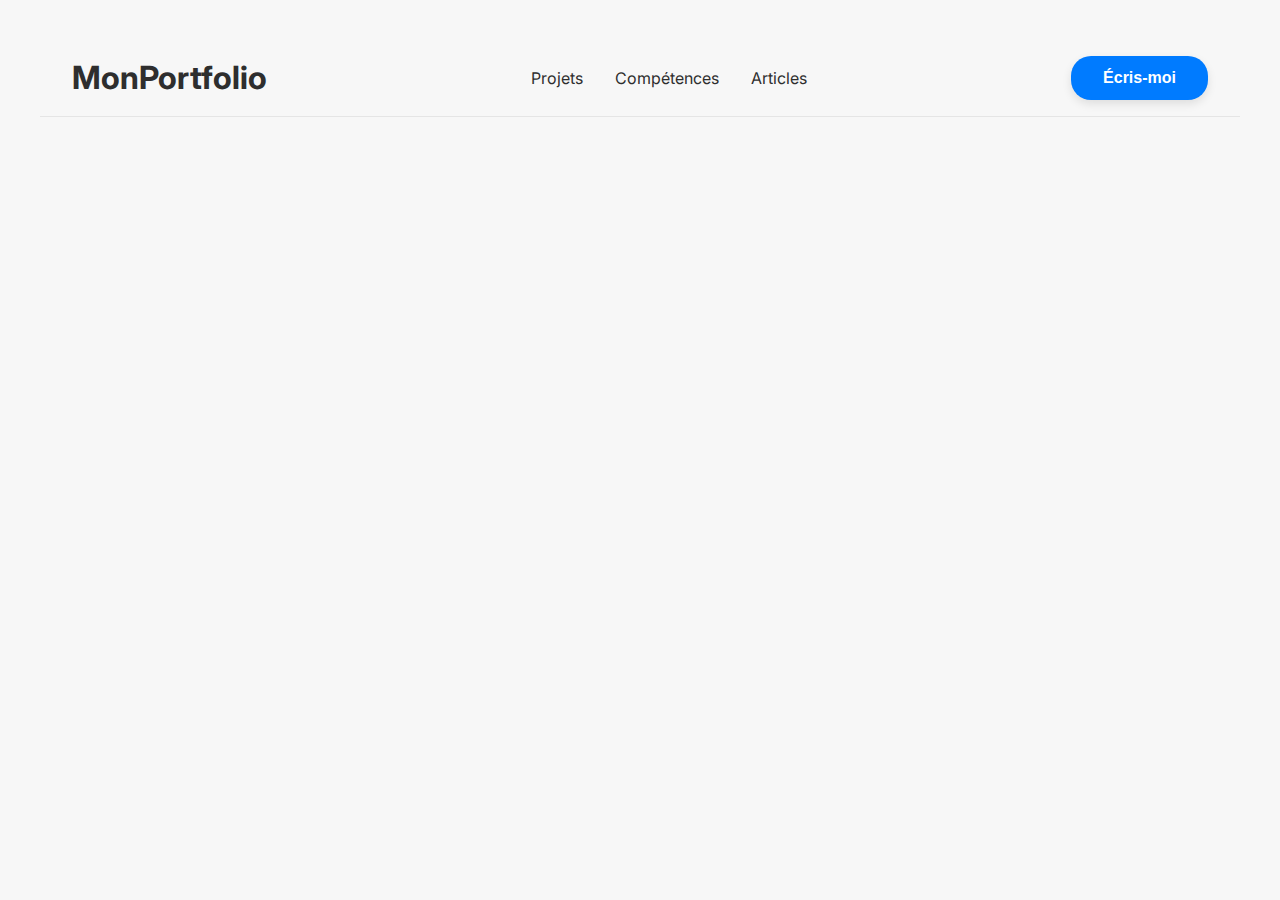
<file: index.html>
<!doctype html>
<html lang="en">
  <head>
    <meta charset="UTF-8" />
    <link href="https://fonts.googleapis.com/css2?family=Inter:wght@400;700&family=Poppins:wght@400;700&display=swap" rel="stylesheet">
    <meta name="viewport" content="width=device-width, initial-scale=1.0" />
    <title>Vite + React</title>
    <script type="module" crossorigin src="/assets/index-fzDO367M.js"></script>
    <link rel="stylesheet" crossorigin href="/assets/index-kRgnjSZr.css">
  </head>
  <body>
    <div id="root"></div>
  </body>
</html>
</file>
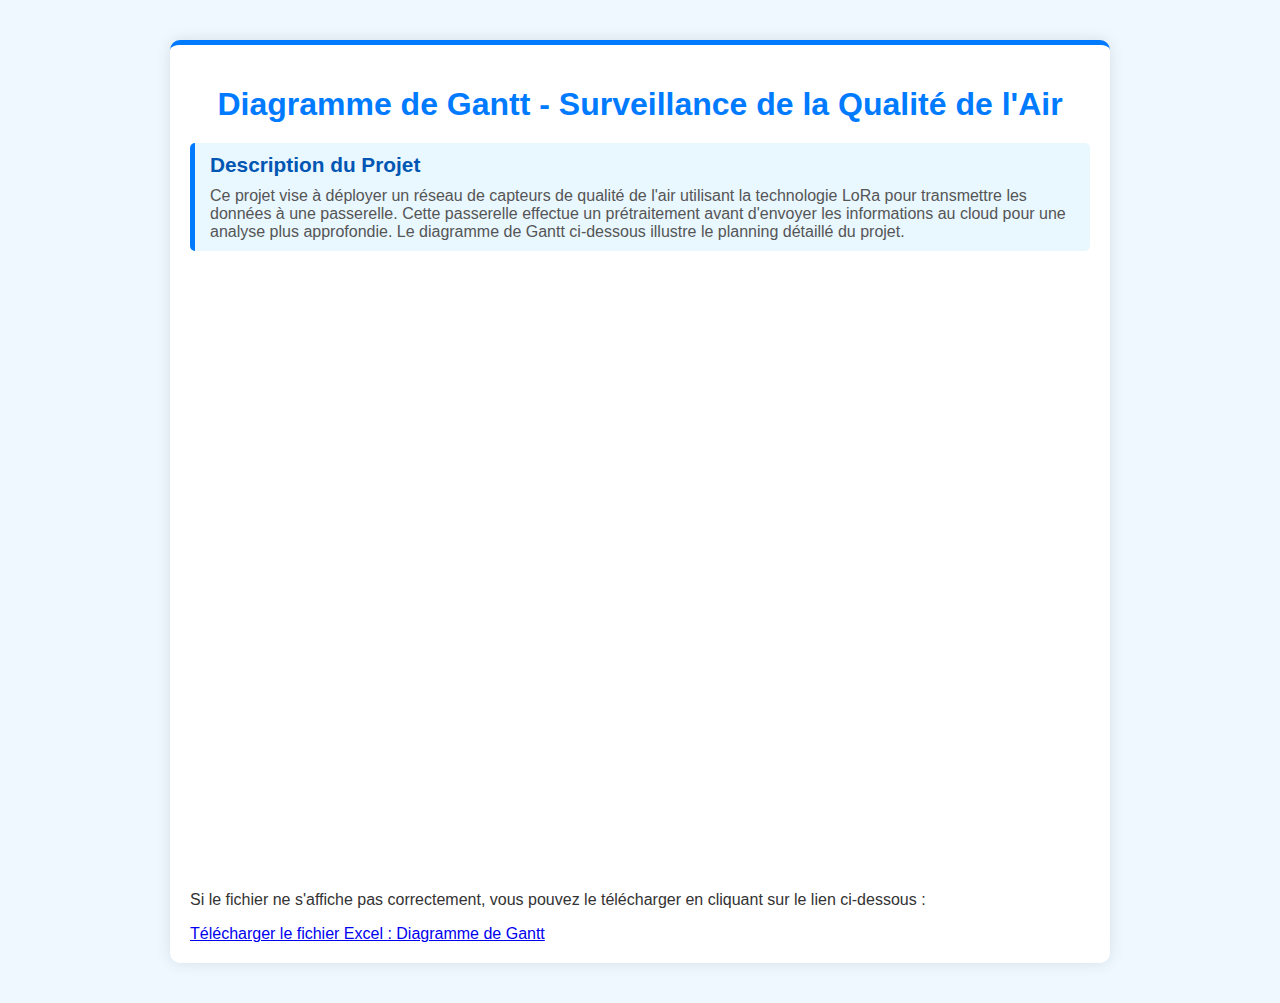
<file: planification.html>
<!DOCTYPE html>
<html lang="fr">
<head>
    <meta charset="UTF-8">
    <meta name="viewport" content="width=device-width, initial-scale=1.0">
    <title>Diagramme de Gantt - Surveillance de la Qualité de l'Air</title>
    <style>
        body {
            font-family: 'Segoe UI', Tahoma, Geneva, Verdana, sans-serif;
            background-color: #f0f8ff;
            margin: 0;
            padding: 0;
            color: #333;
        }

        .container {
            background: #ffffff;
            max-width: 900px;
            margin: 40px auto;
            padding: 20px;
            border-radius: 10px;
            box-shadow: 0 0 15px rgba(0, 0, 0, 0.1);
            border-top: 5px solid #007BFF;
        }

        h1 {
            text-align: center;
            color: #007BFF;
            font-size: 2em;
            margin-bottom: 20px;
            font-weight: bold;
        }

        .info-box {
            background-color: #e9f7ff;
            border-left: 5px solid #007BFF;
            padding: 10px 15px;
            margin-bottom: 20px;
            border-radius: 5px;
        }

        .info-box h2 {
            margin: 0;
            font-size: 1.3em;
            color: #0056b3;
        }

        .info-box p {
            margin: 10px 0 0;
            font-size: 1em;
            color: #555;
        }
    </style>
</head>
<body>
    <div class="container">
        <h1>Diagramme de Gantt - Surveillance de la Qualité de l'Air</h1>
        
        <div class="info-box">
            <h2>Description du Projet</h2>
            <p>
                Ce projet vise à déployer un réseau de capteurs de qualité de l'air utilisant la technologie LoRa pour transmettre les données à une passerelle. Cette passerelle effectue un prétraitement avant d'envoyer les informations au cloud pour une analyse plus approfondie. Le diagramme de Gantt ci-dessous illustre le planning détaillé du projet.
            </p>
        </div>

        <iframe 
            src="https://view.officeapps.live.com/op/embed.aspx?src=https://raw.githubusercontent.com/Abib-web/Abib-web.github.io/main/planification.xlsx" 
            width="100%" 
            height="600px" 
            frameborder="0">
        </iframe>
        
        <p>
            Si le fichier ne s'affiche pas correctement, vous pouvez le télécharger en cliquant sur le lien ci-dessous :
        </p>
        <a href="https://raw.githubusercontent.com/Abib-web/Abib-web.github.io/main/planification.xlsx" target="_blank" class="download-link">Télécharger le fichier Excel : Diagramme de Gantt</a>
    </div>
</body>
</html>
</file>
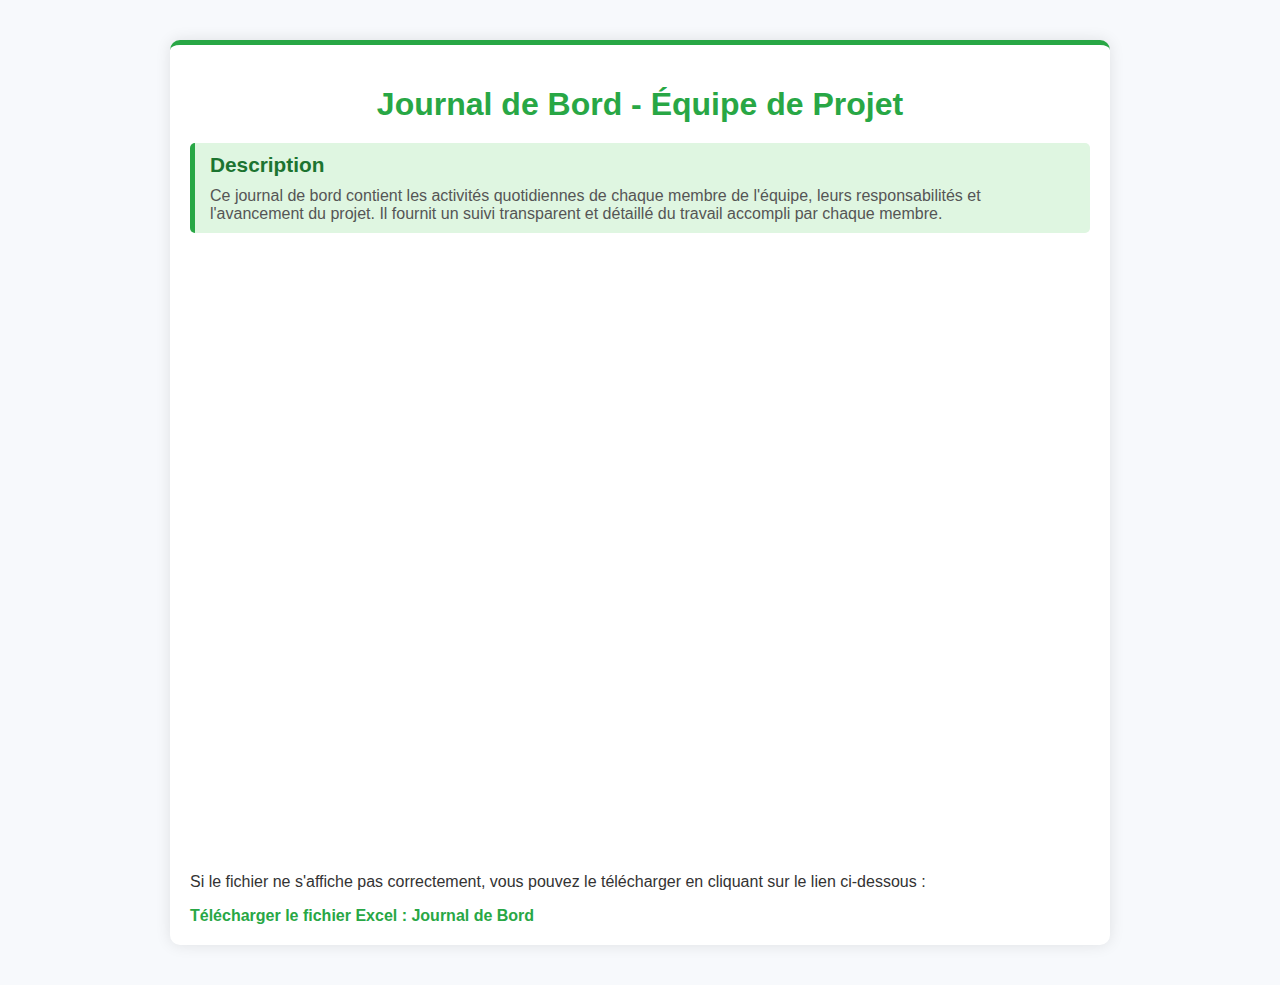
<file: ancien/journal_de_bord.html>
<!DOCTYPE html>
<html lang="fr">
<head>
    <meta charset="UTF-8">
    <meta name="viewport" content="width=device-width, initial-scale=1.0">
    <title>Journal de Bord - Équipe de Projet</title>
    <style>
        body {
            font-family: 'Segoe UI', Tahoma, Geneva, Verdana, sans-serif;
            background-color: #f7f9fc;
            margin: 0;
            padding: 0;
            color: #333;
        }

        .container {
            background: #ffffff;
            max-width: 900px;
            margin: 40px auto;
            padding: 20px;
            border-radius: 10px;
            box-shadow: 0 0 15px rgba(0, 0, 0, 0.1);
            border-top: 5px solid #28a745;
        }

        h1 {
            text-align: center;
            color: #28a745;
            font-size: 2em;
            margin-bottom: 20px;
            font-weight: bold;
        }

        .info-box {
            background-color: #dff6e1;
            border-left: 5px solid #28a745;
            padding: 10px 15px;
            margin-bottom: 20px;
            border-radius: 5px;
        }

        .info-box h2 {
            margin: 0;
            font-size: 1.3em;
            color: #1c7430;
        }

        .info-box p {
            margin: 10px 0 0;
            font-size: 1em;
            color: #555;
        }

        .download-link {
            color: #28a745;
            text-decoration: none;
            font-weight: bold;
        }

        .download-link:hover {
            text-decoration: underline;
        }
    </style>
</head>
<body>
    <div class="container">
        <h1>Journal de Bord - Équipe de Projet</h1>
        
        <div class="info-box">
            <h2>Description</h2>
            <p>
                Ce journal de bord contient les activités quotidiennes de chaque membre de l'équipe, leurs responsabilités et l'avancement du projet. Il fournit un suivi transparent et détaillé du travail accompli par chaque membre.
            </p>
        </div>

        <iframe 
            src="https://view.officeapps.live.com/op/embed.aspx?src=https://raw.githubusercontent.com/Abib-web/Abib-web.github.io/main/journal_de_bord.xlsx" 
            width="100%" 
            height="600px" 
            frameborder="0">
        </iframe>
        
        <p>
            Si le fichier ne s'affiche pas correctement, vous pouvez le télécharger en cliquant sur le lien ci-dessous :
        </p>
        <a href="https://raw.githubusercontent.com/Abib-web/Abib-web.github.io/main/journal_de_bord.xlsx" target="_blank" class="download-link">Télécharger le fichier Excel : Journal de Bord</a>
    </div>
</body>
</html>
</file>
<file: assets/index-kRgnjSZr.css>
body{background-color:#f7f7f7;color:#2e2e2e;font-family:Inter,Poppins,sans-serif}a{color:#007bff;text-decoration:none;transition:color .3s ease}a:hover{color:#10b981}button{background-color:#007bff;color:#fff;border:none;padding:.5rem 1rem;border-radius:5px;cursor:pointer;transition:background-color .3s ease}button:hover{background-color:#10b981}.hero{display:flex;align-items:center;justify-content:space-between;padding:3rem 5rem;background-color:#f7f7f7;color:#2e2e2e}.hero-content{flex:1;max-width:50%}.hero-content h1{font-size:2.5rem;margin-bottom:1rem}.hero-content h2{font-size:2rem;color:#007bff}.hero-content p{font-size:1.2rem;margin-bottom:1.5rem}.hero-buttons button{background-color:#007bff;color:#fff;border:none;padding:.8rem 1.5rem;margin-right:1rem;border-radius:8px;cursor:pointer;transition:background-color .3s ease}.hero-buttons button:hover{background-color:#10b981}.hero-visuals{flex:1;display:flex;justify-content:center;align-items:center;position:relative}.hero-visuals .hero-image{width:250px;height:auto;border-radius:50%;box-shadow:0 5px 15px #0003}.projects-section{text-align:center;padding:4rem 2rem;background-color:#f7f7f7}.projects-grid{display:grid;grid-template-columns:repeat(auto-fit,minmax(300px,1fr));gap:1.5rem}.project-card{background-color:#fff;border-radius:12px;box-shadow:0 5px 10px #0000001a;cursor:pointer;transition:transform .3s ease,box-shadow .3s ease;padding:1rem}.project-card img{width:100%;height:150px;object-fit:cover;border-radius:8px}.project-card:hover{transform:scale(1.05);box-shadow:0 8px 15px #0003;transition:all .5s ease}.see-more-btn{background-color:#007bff;color:#fff;border:none;padding:.8rem 1.5rem;border-radius:8px;cursor:pointer;font-weight:700;transition:background-color .3s ease}.see-more-btn:hover{background-color:#10b981}.project-modal{position:fixed;top:0;left:0;width:100%;height:100%;background-color:#000c;display:flex;align-items:center;justify-content:center;z-index:1000}.project-modal-content{background-color:#fff;padding:2rem;border-radius:12px;text-align:center;position:relative;width:90%;max-width:600px}.close-btn{position:absolute;top:1rem;right:1rem;font-size:1.5rem;cursor:pointer}.project-modal-content img{width:100%;height:auto;border-radius:8px;margin-bottom:1rem}.project-modal-content a{display:inline-block;margin-top:1rem;color:#007bff;font-weight:700;text-decoration:none;transition:background-color .3s ease}.project-modal-content a:hover{background-color:#0056b3;color:#fff;padding:.5rem;text-decoration:none}.project-video{width:100%;height:300px;margin:1rem 0;border-radius:8px}.project-technologies{display:flex;flex-wrap:wrap;gap:.5rem;margin:1rem 0}.technology{background-color:#007bff;color:#fff;padding:.3rem .8rem;border-radius:12px;font-size:.9rem}.skills{text-align:center;padding:4rem 2rem;background-color:#f7f7f7;color:#2e2e2e}.skills h2{font-size:2.5rem;margin-bottom:1rem;color:#007bff}.skills p{font-size:1.2rem;margin-bottom:2rem}.skill-card:hover{transform:scale(1.1);box-shadow:0 8px 15px #0003}.skill-icon{width:80px;height:80px;margin-bottom:.5rem;object-fit:contain}.skill-card{display:flex;flex-direction:column;align-items:center;justify-content:center;background:#fff;padding:1rem;border-radius:12px;box-shadow:0 4px 10px #0000001a;transition:transform .3s ease,box-shadow .3s ease;height:150px;width:80px}.skills-container{display:grid;grid-template-columns:repeat(auto-fit,minmax(140px,1fr));gap:1.5rem;justify-items:center}.modal-backdrop{position:fixed;top:0;left:0;width:100%;height:100%;background:#00000080;-webkit-backdrop-filter:blur(5px);backdrop-filter:blur(5px);display:flex;align-items:center;justify-content:center;z-index:1000}.modal-content{background:#fff;padding:2rem;border-radius:12px;box-shadow:0 8px 20px #0006;text-align:center;z-index:1100;width:90%;max-width:500px;animation:modal-entry .5s ease-out}.close-button{background-color:#007bff;color:#fff;border:none;padding:.5rem 1rem;border-radius:8px;cursor:pointer;transition:background-color .3s ease}.close-button:hover{background-color:#0056b3}@keyframes modal-entry{0%{transform:scale(.7) rotate(-10deg);opacity:0}to{transform:scale(1) rotate(0);opacity:1}}.radar-chart{margin-top:2rem;background:#fff;padding:1.5rem;border-radius:12px;box-shadow:0 4px 15px #0000001a;text-align:center}.radar-chart h3{margin-bottom:1rem;color:#007bff}header{display:flex;justify-content:space-between;align-items:center;padding:1rem 2rem;border-bottom:1px solid #e5e5e5;background-color:#f7f7f7;position:sticky;top:0;z-index:1000}header>*{display:flex;align-items:center}.logo{font-size:2rem;font-weight:700;color:#2e2e2e;text-decoration:none}.nav-list{display:flex;gap:2rem;list-style:none;margin:0;padding:0;align-items:center}.nav-item a{font-size:1rem;color:#2e2e2e;text-decoration:none;position:relative;transition:color .3s ease}.nav-item a:hover{color:#007bff}.nav-item a:after{content:"";position:absolute;left:0;bottom:-3px;width:0;height:2px;background-color:#007bff;transition:width .3s ease}.nav-item a:hover:after{width:100%}button{background-color:#007bff;color:#fff;padding:.8rem 2rem;border-radius:20px;border:none;font-size:1rem;font-weight:700;cursor:pointer;box-shadow:0 4px 10px #0000001a;transition:all .3s ease}button:hover{background-color:#10b981;transform:scale(1.1);box-shadow:0 6px 15px #0003}#root{max-width:1280px;margin:0 auto;padding:2rem;text-align:center}
</file>
